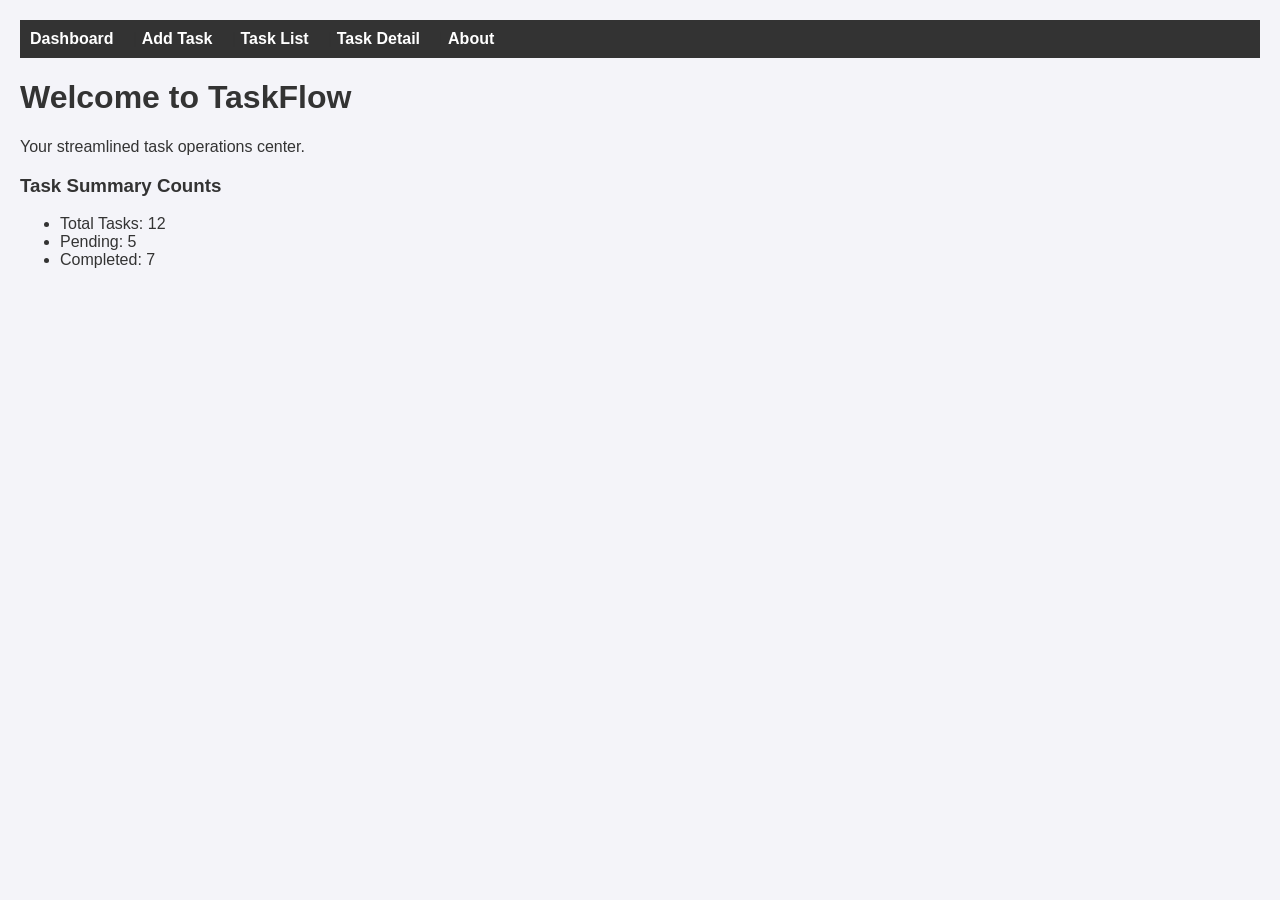
<file: index.html>
<!DOCTYPE html>
<html lang="en">
<head>
    <link rel="stylesheet" href="style.css">
    <title>TaskFlow - Dashboard</title>
</head>
<body>
    <nav>
        <a href="index.html">Dashboard</a> | <a href="add-task.html">Add Task</a> | <a href="task-list.html">Task List</a> | <a href="task-detail.html">Task Detail</a> | <a href="about.html">About</a>
    </nav>
    <h1>Welcome to TaskFlow</h1>
    <p>Your streamlined task operations center.</p>
    <div>
        <h3>Task Summary Counts</h3>
        <ul>
            <li>Total Tasks: 12</li>
            <li>Pending: 5</li>
            <li>Completed: 7</li>
        </ul>
    </div>
</body>
</html>
</file>
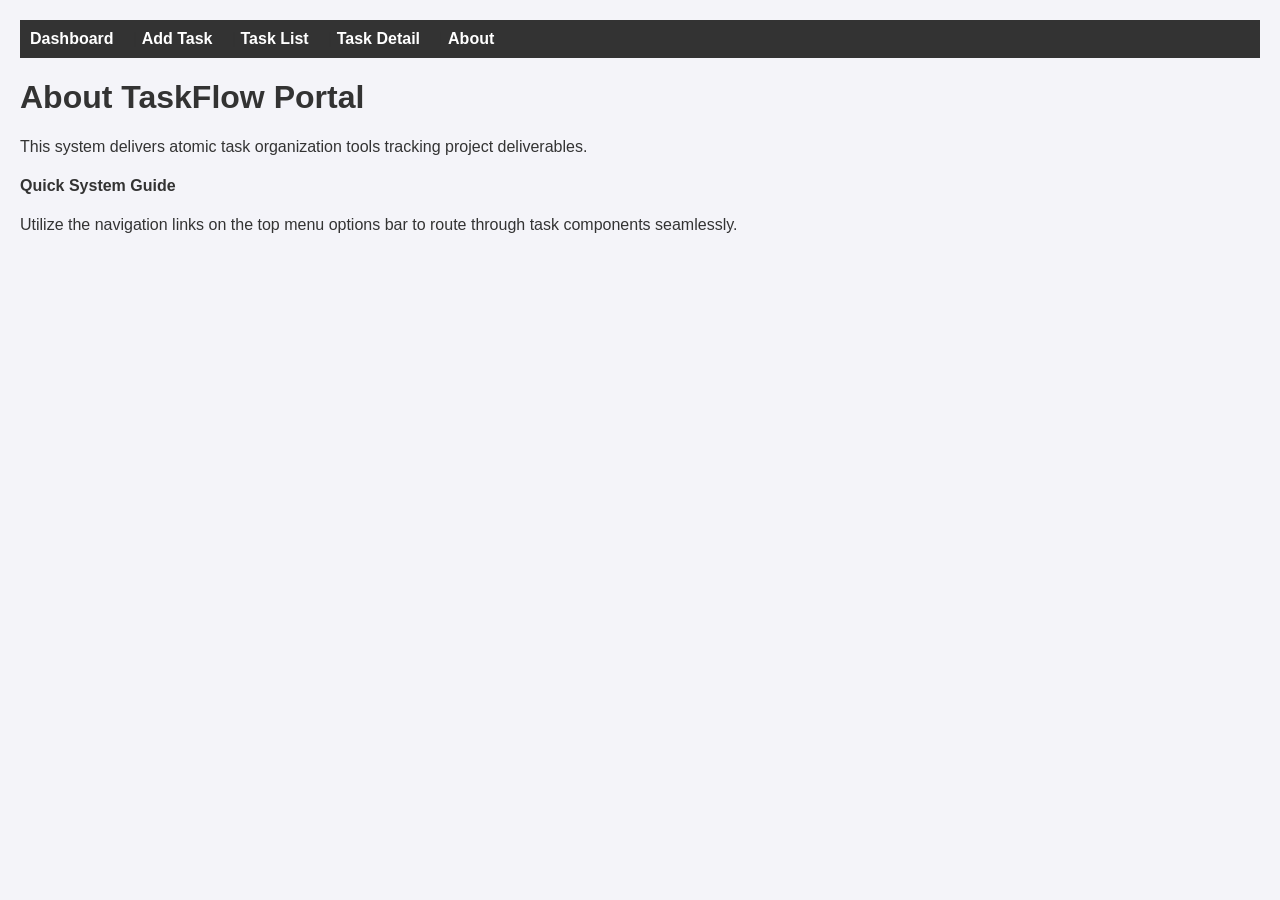
<file: about.html>
<!DOCTYPE html>
<html lang="en">
<head>
    <link rel="stylesheet" href="style.css">
    <title>TaskFlow - Help</title>
</head>
<body>
    <nav>
        <a href="index.html">Dashboard</a> | <a href="add-task.html">Add Task</a> | <a href="task-list.html">Task List</a> | <a href="task-detail.html">Task Detail</a> | <a href="about.html">About</a>
    </nav>
    <h1>About TaskFlow Portal</h1>
    <p>This system delivers atomic task organization tools tracking project deliverables.</p>
    <h4>Quick System Guide</h4>
    <p>Utilize the navigation links on the top menu options bar to route through task components seamlessly.</p>
</body>
</html>
</file>
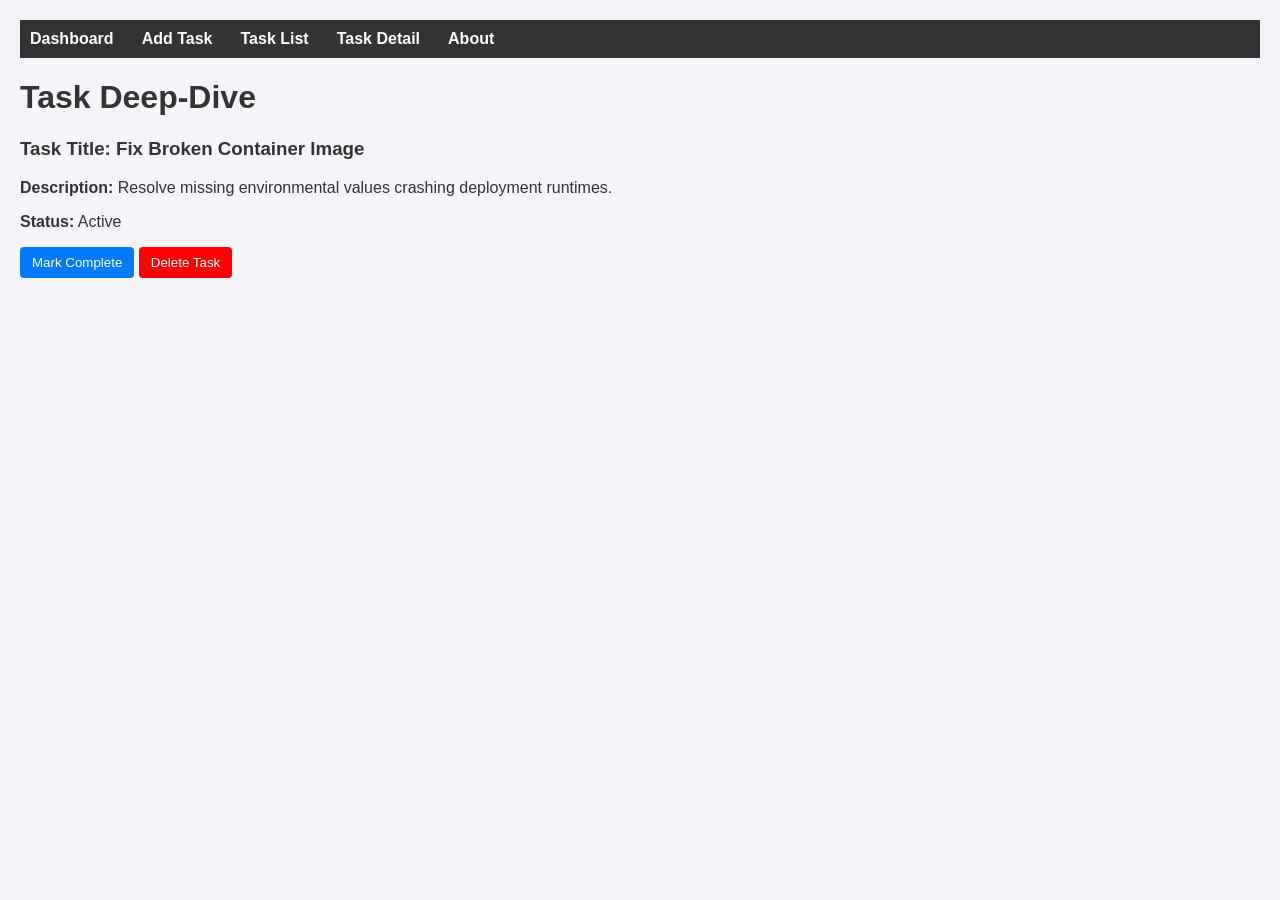
<file: task-detail.html>
<!DOCTYPE html>
<html lang="en">
<head>
    <link rel="stylesheet" href="style.css">
    <title>TaskFlow - Details</title>
</head>
<body>
    <nav>
        <a href="index.html">Dashboard</a> | <a href="add-task.html">Add Task</a> | <a href="task-list.html">Task List</a> | <a href="task-detail.html">Task Detail</a> | <a href="about.html">About</a>
    </nav>
    <h1>Task Deep-Dive</h1>
    <div>
        <h3>Task Title: Fix Broken Container Image</h3>
        <p><strong>Description:</strong> Resolve missing environmental values crashing deployment runtimes.</p>
        <p><strong>Status:</strong> Active</p>
        <button class="btn">Mark Complete</button>
        <button class="btn" style="background-color:red;">Delete Task</button>
    </div>
</body>
</html>
</file>
<file: style.css>
body { font-family: Arial, sans-serif; margin: 20px; background-color: #f4f4f9; color: #333; }
nav { margin-bottom: 20px; padding: 10px; background: #333; }
nav a { color: white; margin-right: 15px; text-decoration: none; font-weight: bold; }
table { width: 100%; border-collapse: collapse; margin-top: 20px; }
th, td { border: 1px solid #ccc; padding: 10px; text-align: left; }
th { background-color: #eee; }
.btn { display: inline-block; padding: 8px 12px; background: #007bff; color: white; border: none; border-radius: 4px; text-decoration: none; cursor: pointer; }
</file>
